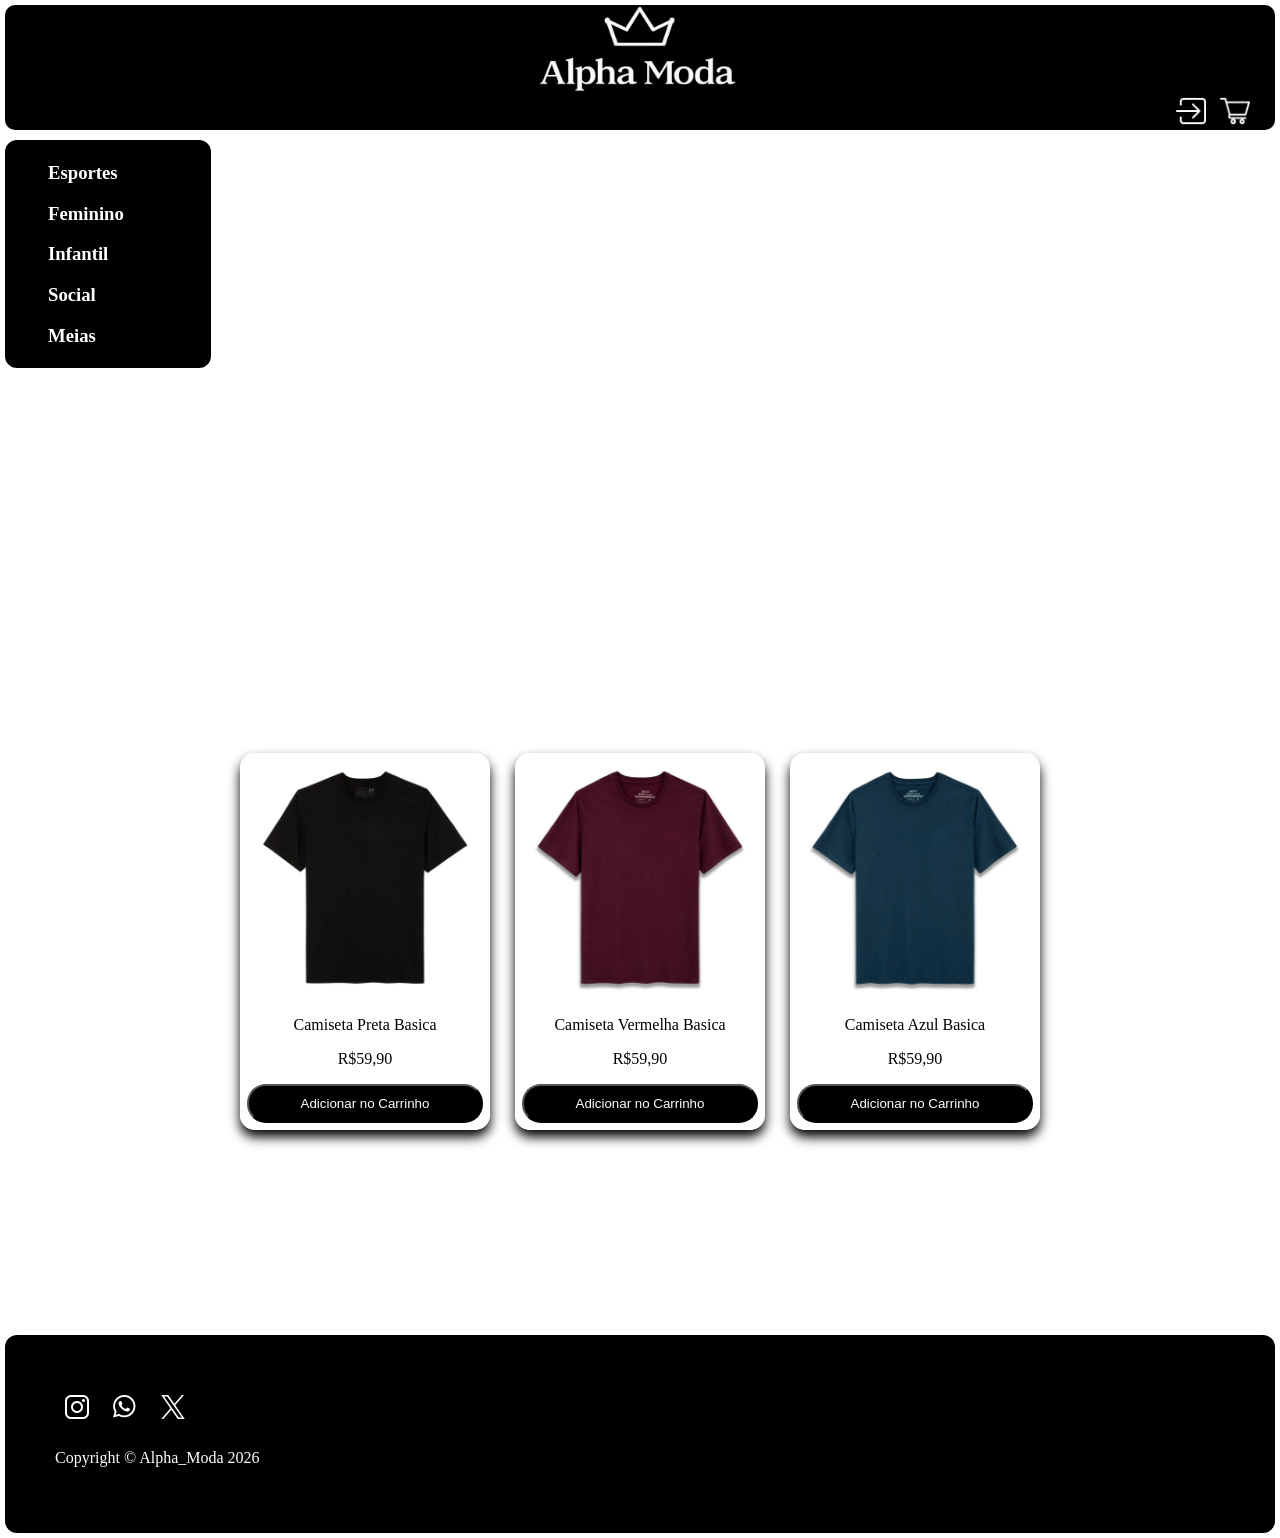
<file: index.html>
<!DOCTYPE html>
<html>
<head>
    <meta charset="UTF-8">  
    <meta name="viewport" width=device-width, initial-scale=1>
    <title>Document</title>
    <link rel="stylesheet" href="Style.css">
    <script src="Alerta.js"></script>
</head>
<body>
    <header>
       <a href="index.html"> <img src="Img/Logo_ Alpha_Moda.png" alt="Logo_Alpha_Moda" width="600"></a>
        <div class="side_buttons">
            <div class="header_buttons">
                <a href="Login.html"><img src="Img/IconeBotãoLogin.png" alt="Login" ></a>
            </div>
            <div class="header_buttons">
                <a href="carrinho.html"><img src="Img/IconeBotaoCarrinho.png" alt="Carrinho"></a>
            </div>
        </div>
    </header>
    <div class="container">
        <nav>
            <ul class="ancora">
                <li><h3><a href="#">Esportes</a></h3></li>
                <li><h3><a href="#">Feminino</a></h3></li>
                <li><h3><a href="#">Infantil</a></h3></li>
                <li><h3><a href="#">Social</a></h3></li>
                <li><h3><a href="#">Meias</a></h3></li>
            </ul>
        </nav>
        <main>
                <div class="video">
                    <video autoplay loop muted ><source src="video/videoplayback.mp4" type="video/mp4"></video>
                </div>
                <div class="produtos">
                    <div class="produto_camiseta">
                        <img src="Img/Camisa_Preta.webp" alt="Camisa Preta">
                        <p>Camiseta Preta Basica</p>
                        <p>R$59,90</p>
                        <button class="botao" onclick="alenta_roupa()">Adicionar no Carrinho</button>
                    </div>
                    <div class="produto_camiseta">
                        <img src="Img/Camisa_Vermelha.webp" alt="Camisa Vermelha">
                        <p>Camiseta Vermelha Basica</p>
                        <p>R$59,90</p>
                        <button class="botao" onclick="alenta_roupa()">Adicionar no Carrinho</button>
                    </div>
                    <div class="produto_camiseta">
                        <img src="Img/Camisa_Azul.webp" alt="Camisa Azul">
                        <p>Camiseta Azul Basica</p>
                        <p>R$59,90</p>
                        <button class="botao" onclick="alenta_roupa()">Adicionar no Carrinho</button>
                    </div>
            </div>
        </main>
    </div>  
    <footer>
        <div class="Icones_Footer">
            <a href="https://www.instagram.com" target="_blank"><img src="Img/instagram_logo.png" alt="instagram"></a>
            <a href="https://web.whatsapp.com" target="_blank"><img src="Img/whatsapp_logo.png" alt="whatsapp"></a>
            <a href="https://x.com/?lang=pt" target="_blank"><img src="Img/twitter_logo.png" alt="twitter"></a>
        </div>
        <p>Copyright &copy; Alpha_Moda 2026</p>
    </footer>
</body>
</html>
</file>
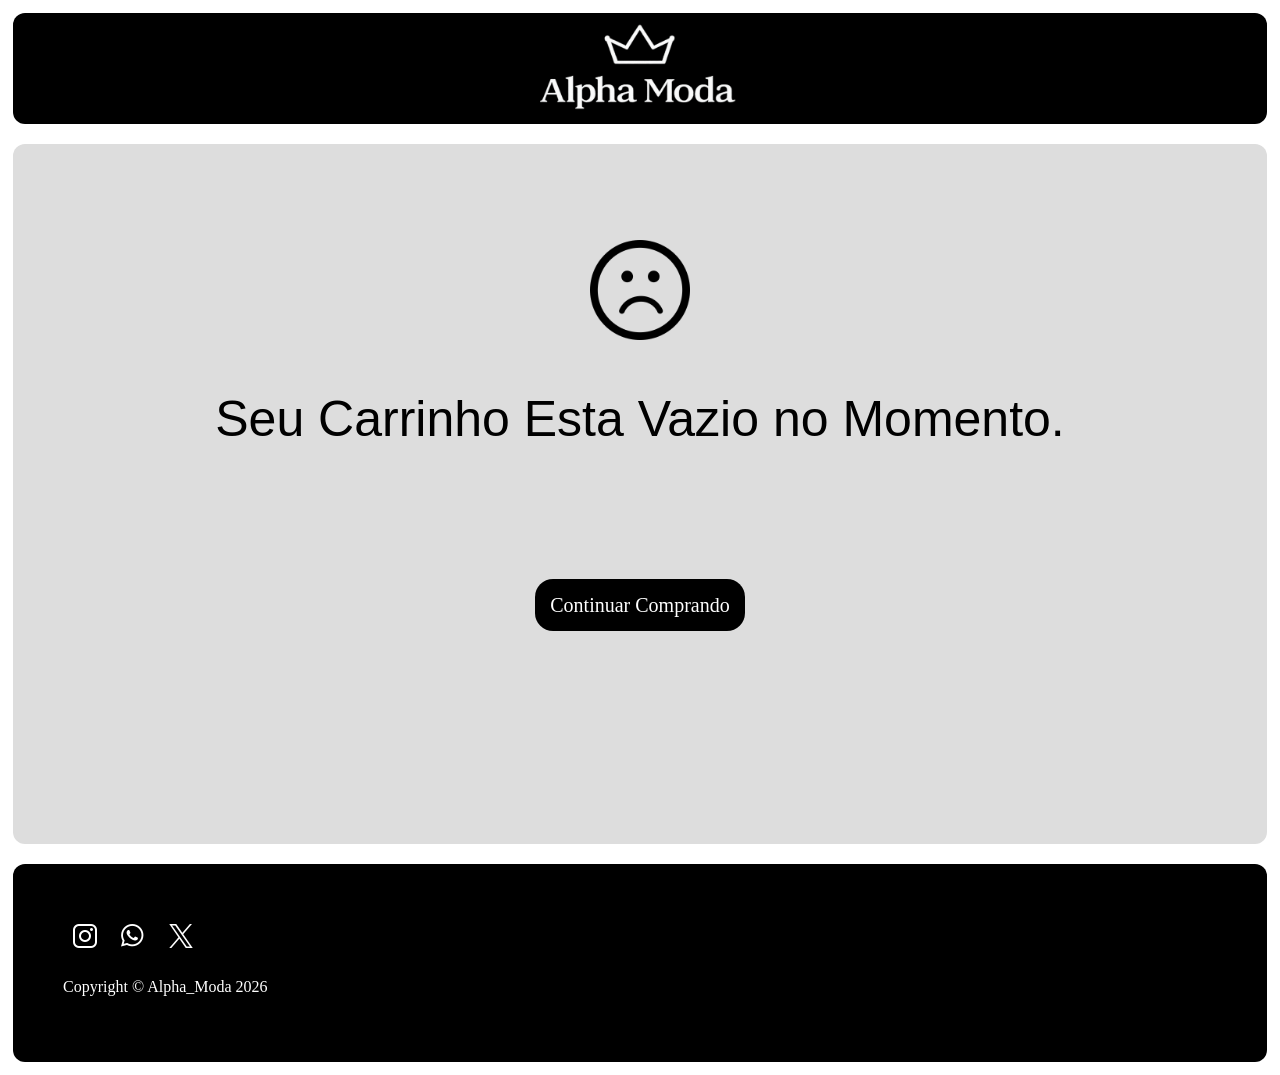
<file: carrinho.html>
<!DOCTYPE html>
<html>
    <head>
        <meta charset="UTF-8">
        <title>Document</title>
        <link rel="stylesheet" href="StyleCarr.css">
    </head>
    <body>
        <header>
            <a href="index.html"> <img src="/Img/Logo_ Alpha_Moda.png" alt="Logo_Alpha_Moda" width="600"></a>
            
            </div>
        </header>
        <main>
            <div class="carrinho">
                <img src="/Img/sad-face.png" alt="Rosto Triste">
                <p>Seu Carrinho Esta Vazio no Momento.</p>
            </div>
            <a href="index.html" class="botao">Continuar Comprando</a>
        </main>
    <footer>
        <div class="Icones_Footer">
            <a href="https://www.instagram.com" target="_blank"><img src="/Img/instagram_logo.png" alt="instagram"></a>
            <a href="https://web.whatsapp.com" target="_blank"><img src="/Img/whatsapp_logo.png" alt="whatsapp"></a>
            <a href="https://x.com/?lang=pt" target="_blank"><img src="/Img/twitter_logo.png" alt="twitter"></a>
        </div>
        <p>Copyright &copy; Alpha_Moda 2026</p>
    </footer>
    </body>
</html>
</file>
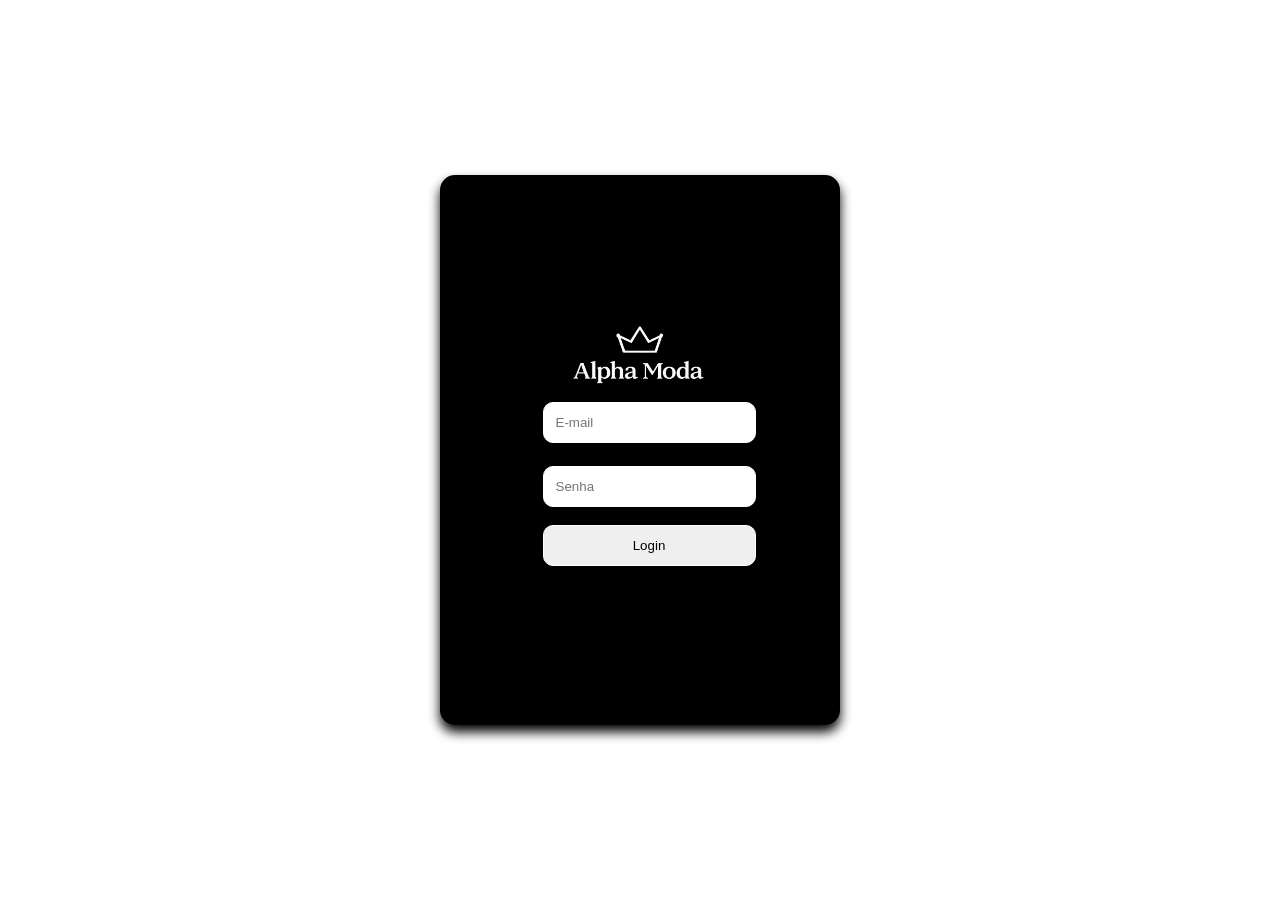
<file: Login.html>
<!DOCTYPE html>
<html>
    <head>
        <meta charset="UTF-8">
        <title>Document</title>
        <link rel="stylesheet" href="StyleLog.css">
        <script src="Alerta.js"></script>
    </head>
    <body>
        <div class="login">
            <head>
                <a href="index.html"><img src="/Img/Logo_ Alpha_Moda.png" alt="Logo_Alpha_Moda"></a>
            </head>
            <div>
                <form action="/" method="post">
                    <div>
                        <label for="email"></label>
                        <input type="email" id="email" nome="email" placeholder="E-mail">
                    </div>
                    <div>
                        <label for="senha"></label>
                        <input type="password" id="senha" nome="senha" placeholder="Senha">
                    </div>
                    <input type="submit" value="Login" class="botao" onclick="alenta_login()">
                </form>
            </div>
        </div>
    </body>
</html>
</file>
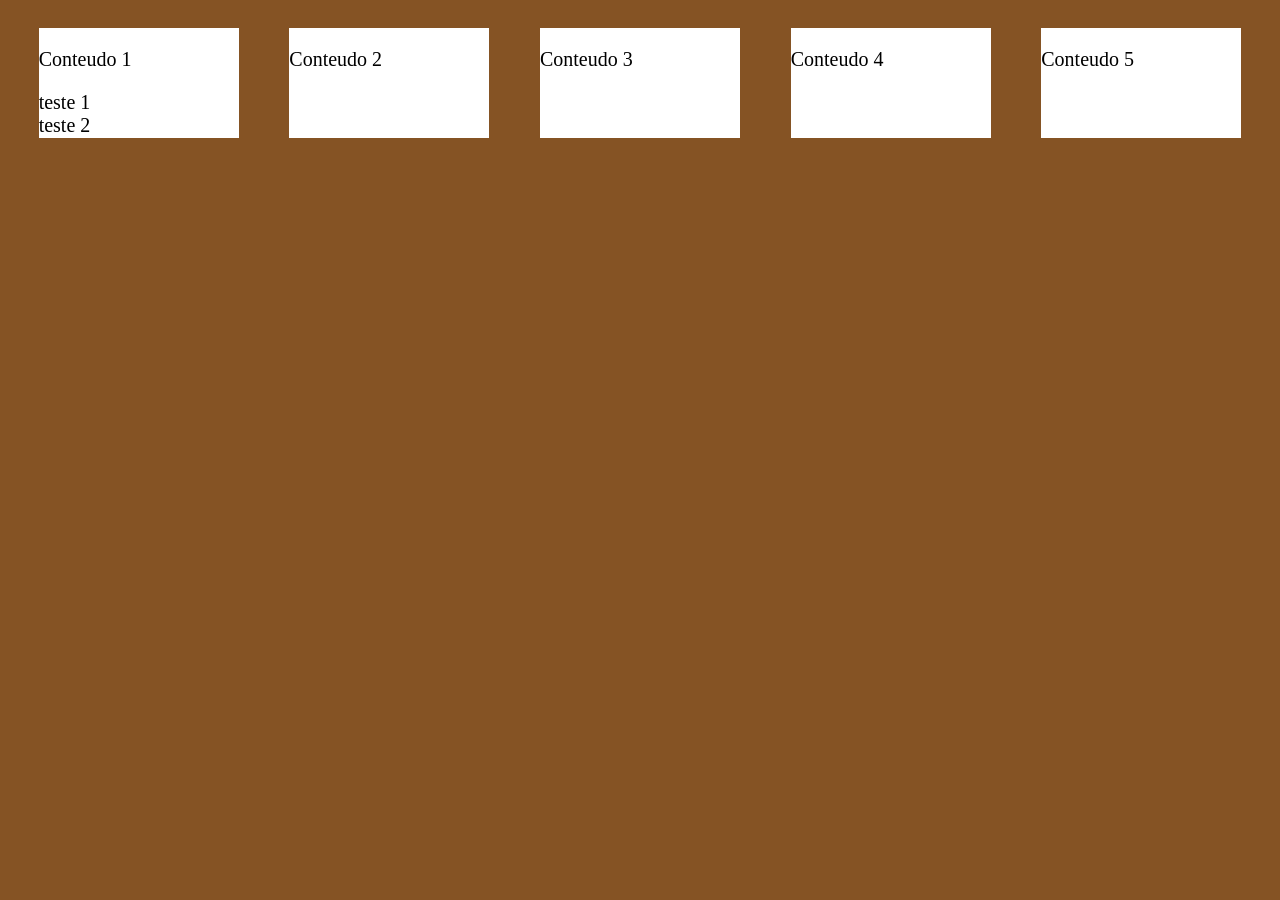
<file: testeIframe/dia.html>
<!DOCTYPE html>
<html>
    <head>
        <title>dia</title>
        <meta charset="UTF-8">
        <link rel="stylesheet" href="dia.css">
        <meta name="viewport" content="width=device-width, initial-scale=1.0"> 
    </head>
    <body>
        <div class="flex flex_centro">
            <div class="block">
                <p>Conteudo 1 </p>
                <div>
                    <div>teste 1</div>
                    <div>teste 2</div>
                </div>
            </div>
            
            <div class="block">
                <p>Conteudo 2</p>
            </div>
            
            <div class="block">
                <p>Conteudo 3</p>
            </div>

            <div class="block">
                <p>Conteudo 4</p>
            </div>

            <div class="block">
                <p>Conteudo 5</p>
            </div>
        </div>
    </body>
</html>
</file>
<file: Style.css>
*{
    flex-wrap: wrap;
}
body{
    padding: 0;
    margin: 0;
}
header{
    position: sticky;
    top: 0;
    background-color: black;
    color: white;
    border: 2px solid white;
    text-align: center;
    margin: 3px;
    border-radius: 12px;
}
.header_buttons img{
    width: 30px;
}
.side_buttons{
    display: flex;
    justify-content: flex-end;
    gap: 14px;
    margin-right: 25px;
}
.container{
    display: flex;
}
main{
    display:flex ;
    justify-content: center;
    align-items: center;
}
.ancora{
    color: white;
    list-style: none;
}
.ancora li :hover{
    color: blueviolet;
}
a{
    color: white;
    text-decoration: none;
}
nav{
    width: 200px;
    border-radius: 12px;
    background-color: black;
    padding: 3px;
    margin: 5px
}
.produtos{
    display: flex;
    justify-content: center;
    gap: 25px;
    max-width: 900px;
    width: 100%;
    margin-bottom: 200px;
}
.produto_camiseta{
    text-align: center;
    border: 7px solid white;
    border-radius: 15px;
    max-width: 250px;
    box-shadow: 0px 7px 12px  black;
    box-sizing: border-box;
 
}
.produto_camiseta img{
    width: 100%;
}
    .botao{
        background-color: black;
        color: white;
        padding: 10px;
        border-radius: 19px;
        cursor: pointer;
        width: 100%;
        transition: transform 0.6s;
    }
    .botao:hover{
        opacity: 0.9;
        transform: scale(1.05);
    }
footer{
    
    background-color: black;
    padding: 50px;
    margin: 5px;
    border-radius: 12px;
    color: white;
    display: flex;
    flex-direction: column;
}
.Icones_Footer img{
    margin: 10px;
}
.Icones_Footer p{
    margin-top: 100px;
}
.video{
    display: flex;
    justify-content: center;
    align-items: center;
    max-width: 900px;
    width: 100%;
}
video{
   border-radius: 12px;
    width: 700px; 
    margin-bottom: 20px;
    margin-top: 10px
}
</file>
<file: StyleCarr.css>
body{
    display: flex;
    flex-direction: column;
    gap: 10px;
}
header{
    background-color: black;
    color: white;
    text-align: center;
    margin: 5px;
    border-radius: 12px;
    padding: 10px;
}
main{
    height: 700px;
    background-color: rgb(221, 221, 221);
    text-align: center;
    border-radius: 12px;
    margin: 5px;
}
.carrinho{
    display: flex;
    justify-content: center;
    align-items: center;
    flex-direction: column;
    height: 50vh;
}
.carrinho p{
    font-size: 50px;
    font-family: 'Gill Sans', 'Gill Sans MT', Calibri, 'Trebuchet MS', sans-serif;
}
.carrinho img{
    width: 100px;
}
.botao{
    padding: 15px;
    width: 300px;
    background-color: black;
    color: white;
    border-radius: 18px;
    font-size: 20px;
    cursor: pointer;
    transition: 5ms;
    text-decoration: none;
}
.botao:hover{
    opacity: 0.7;
}
footer{
    background-color: black;
    padding: 50px;
    margin: 5px;
    border-radius: 12px;
    color: white;
    display: flex;
    flex-direction: column;
}
.Icones_Footer img{
    margin: 10px;
}
.Icones_Footer p{
    margin-top: 100px;
}
</file>
<file: StyleLog.css>
*{
    flex-wrap: wrap;
    padding: 0;
    margin: 0;
    box-sizing: border-box;
}
body{
    display: flex;
    justify-content: center;
    align-items: center;
    height: 100vh;
}
.login{
    display: flex;
    flex-direction: column;
    justify-content: center;
    align-items: center;
    width: 400px;
    height: 550px;
    border-radius: 15px ;
    box-shadow: 0 7px 12px;
    background-color: black
}
.login img{
    width: 100%;
}
label{
    display: block;
    margin: 5px;
}
input{
    transition: 5ms;
    width: 100%;
    padding: 12px;
    border: 1px solid white;
    border-radius: 10px;
    margin: 9px
}
.botao:hover{
    border: 1px solid rgb(119, 0, 255);
}
</file>
<file: testeIframe/dia.css>
body{
    background-color: rgb(133, 83, 36);
}
.flex{
    display: flex;
    flex-wrap: wrap;
}

.flex_centro{
    justify-content: space-evenly;
    align-items: center;
}

.block{
    width: 200px;
    height: 110px;
    font-size: 20px;
    margin: 20px;
    background-color: white;
    box-sizing: border-box;
}

.block:hover{
    border:7px solid black
}
</file>
